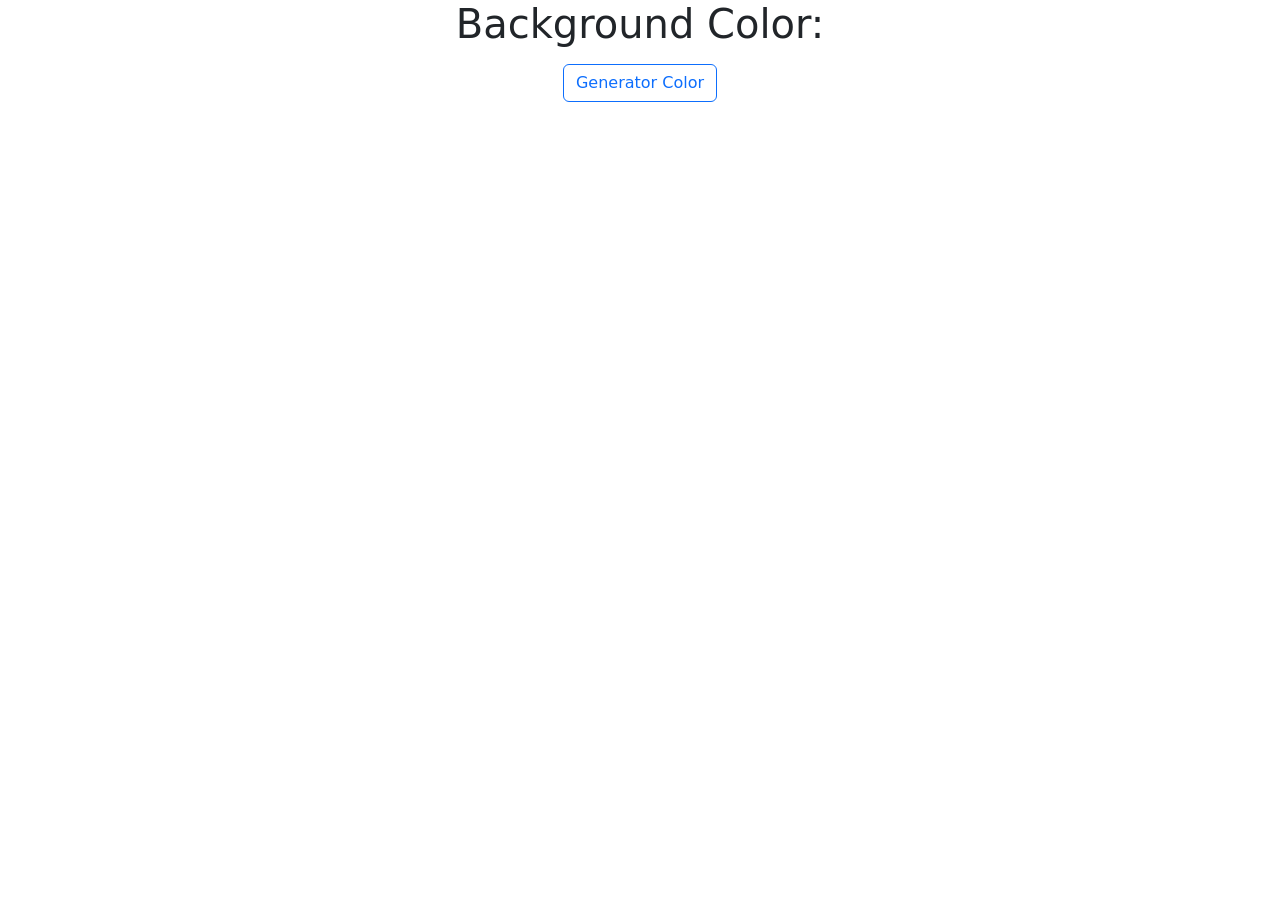
<file: index.html>
<!DOCTYPE html>
<html lang="en-us">
    <head>
        <!-- Meta tags -->
        <meta charset="utf-8" />
        <meta name="viewport" content="width=device-width,initial-scale=1.0" />

        <!-- Bootstrap -->
        <link href="https://cdn.jsdelivr.net/npm/bootstrap@5.0.0-beta3/dist/css/bootstrap.min.css" 
            rel="stylesheet"
            integrity="sha384-eOJMYsd53ii+scO/bJGFsiCZc+5NDVN2yr8+0RDqr0Ql0h+rP48ckxlpbzKgwra6" 
            crossorigin="anonymous">
        <!-- Styles -->
        <link rel="stylesheet" href="styles.css" />

        <title>Background Color Generator</title>
    </head>
    <body>
        <main>
            <div class="container">
                <div class="row">
                    <div class="col-md-12">
                        <h1>Background Color:</h1>
                    </div>
                </div>
                <div class="row">
                    <div class="col-md-12">
                        <h3 id="display-color"></h3>
                    </div>
                </div>
                <div class="row">
                    <div class="col-md-12">
                        <button class="btn btn-outline-primary" onclick="generatorColor()">Generator Color</button>
                    </div>
                </div>
            </div>
        </main>

        <script src="app.js"></script>
    </body>
</html>
</file>
<file: styles.css>
* body {
  text-align: center;
}
</file>
<file: src/styles.css>
* body {
  text-align: center;
}
</file>
